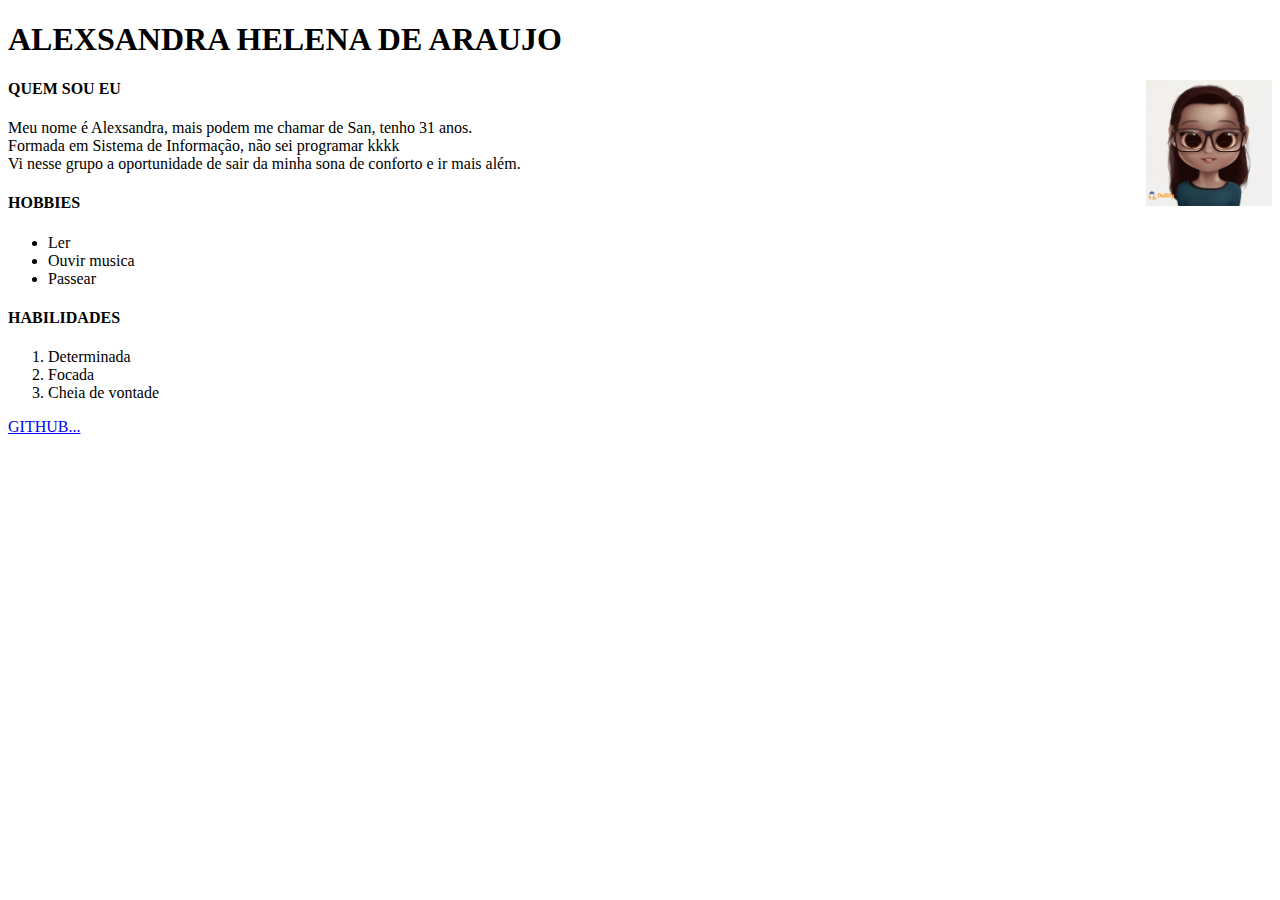
<file: atv1.html>
<!DOCTYPE html>
<html lang="en">

<head>
  <meta charset="UTF-8">
  <meta name="viewport" content="width=device-width, initial-scale=1.0">
  <meta http-equiv="X-UA-Compatible" content="ie=edge">
  <title> Primeiro Desafio</title>
  </h1>
</head>

<body>

  <div class="titulo">

    <h1> ALEXSANDRA HELENA DE ARAUJO </h1>

    <div class="textos">
      <img src="img\foto.jpg" width="10%" height="10%" align="right" alt="Foto de Alexsandra Helena" />

    </div>

    <h4> QUEM SOU EU </h4>
  </div>

  <div class="textos">
    <p>
      Meu nome é Alexsandra, mais podem me chamar de San, tenho 31 anos. <br />
      Formada em Sistema de Informação, não sei programar kkkk <br />
      Vi nesse grupo a oportunidade de sair da minha sona de conforto e ir mais além.
  </div>

  <div class="textos">
    <h4> HOBBIES</h4>
    <ul>
      <li>Ler</li>
      <li>Ouvir musica</li>
      <li>Passear</li>
    </ul>
  </div>

  <div class="titulo">
    <h4> HABILIDADES </h4>
  </div>

  <div class="textos">
    <p>
      <ol>
        <li>Determinada</li>
        <li>Focada</li>
        <li>Cheia de vontade</li>
      </ol>
    </p>

    <a href="https://github.com/alexsandrahelena"> GITHUB... </a>
</body>

</html>
</file>
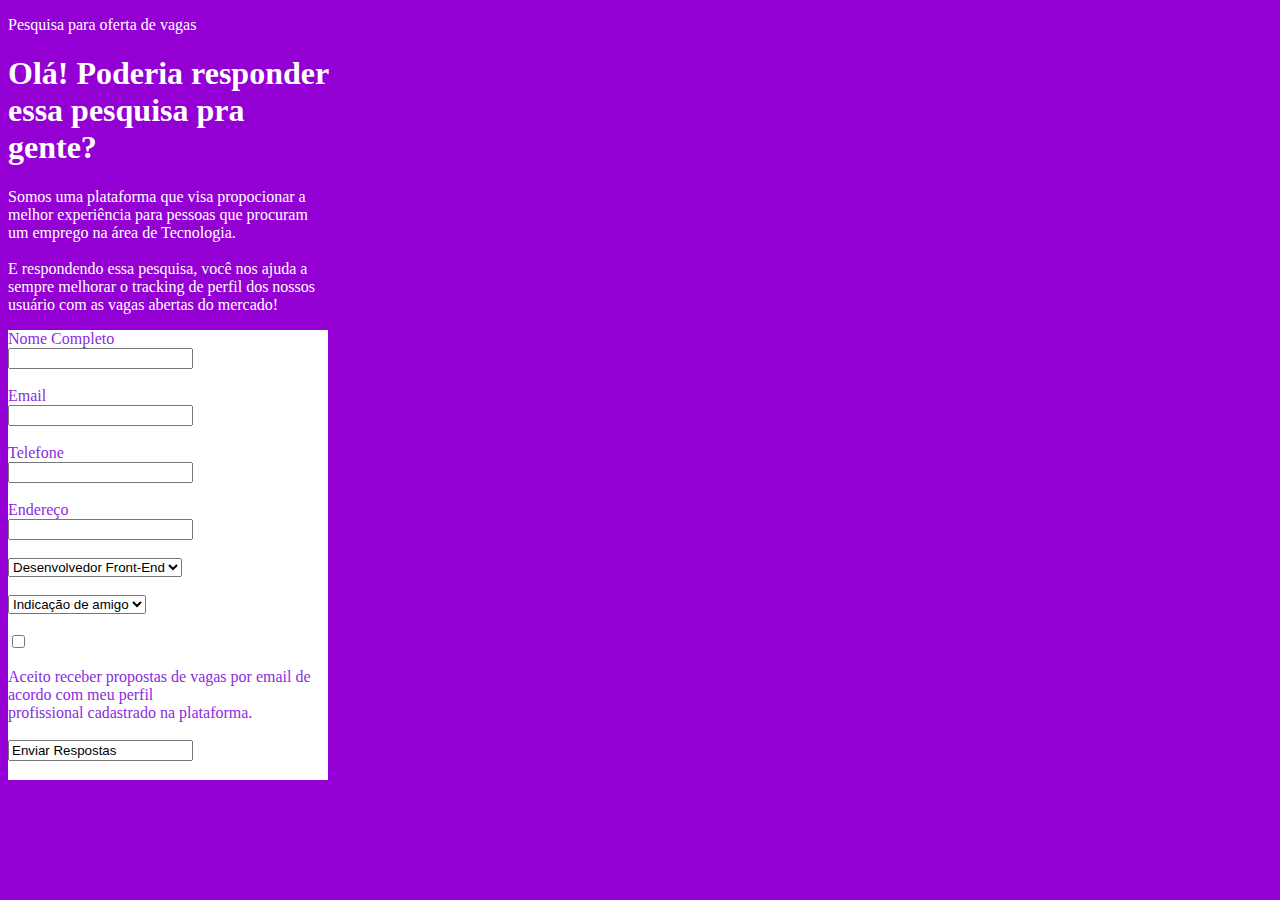
<file: dasafio 2.html>
<!DOCTYPE html>
<html lang="en">

<head>
  <meta charset="UTF-8">
  <meta name="viewport" content="width=device-width, initial-scale=1.0">
  <meta http-equiv="X-UA-Compatible" content="ie=edge">

  <title> Desafio 2 </title>

</head>

<body>

  <link href="style.css" rel="stylesheet" <div class="titulo">

  <p> Pesquisa para oferta de vagas <br />

    <div class="textos">
      <p>
        <h1>Olá! Poderia responder <br />
          essa pesquisa pra <br />
          gente? </h1>
      </p>
    </div>

    <div class="textos">
      <p>
        Somos uma plataforma que visa propocionar a <br />
        melhor experiência para pessoas que procuram <br />
        um emprego na área de Tecnologia. <br /> <br />

        E respondendo essa pesquisa, você nos ajuda a <br />
        sempre melhorar o tracking de perfil dos nossos <br />
        usuário com as vagas abertas do mercado!
      </p>

    </div>

    <div class="cadastro">

      <form method="post">
        Nome Completo <br />
        <input type="text" name="nome completo" /> <br /><br />

        Email <br />
        <input type="text" name="email" /> <br /><br />

        Telefone <br />
        <input type="text" name="telefone" /> <br /><br />

        Endereço <br />
        <input type="text" name="endereço" /><br />

      </form> <br />

      <select name="vagas">
        <legend> Qual vaga você procura? </legend>

        <option> Desenvolvedor Front-End </option>
        <option> Programador Back End </option>
        <option> Webdesigner </option>

      </select> <br /><br />

      <select name="onde nos achou">
        <legend> Onde nos achou? </legend>

        <option> Indicação de amigo </option>
        <option> Panfletagem </option>
        <option> Comercial </option> <br /> </br>

      </select> <br /> </br>

      </form>
      <form>

        <input type="checkbox" />
        <p>Aceito receber propostas de vagas por email de acordo com meu perfil</br>
          profissional cadastrado na plataforma. </br></br>

          <input type-"submit" value="Enviar Respostas" />

        </p>
      </form>

    </div>
</body>

</html>
</file>
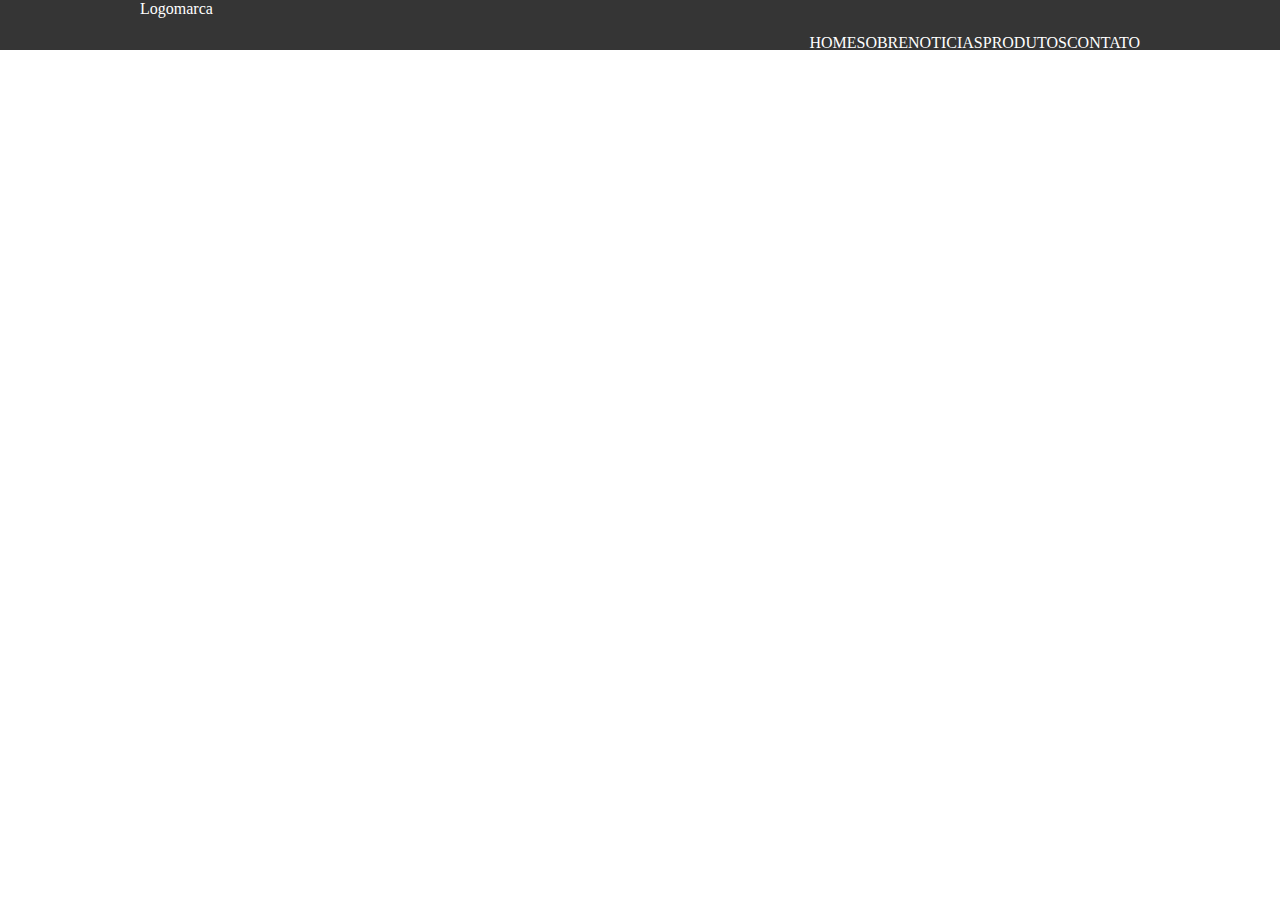
<file: projeto_site/projetosite.html>
<!DOCTYPE html>
<html lang="en">

<head>
  <meta charset="UTF-8">
  <meta name="viewport" content="width=device-width, initial-scale=1.0">
  <meta http-equiv="X-UA-Compatible" content="ie=edge">
  <title>Projeto Site</title>
  <link rel="stylesheet" type="text/css" href="estilosite.css" />
</head>

<body>
  <div class="topoinicio">
    <div class="topointerior">
      <div class="Logomarca">
        Logomarca
      </div>
      <div class="menu">
        <ul>
          <li>HOME</li>
          <li>SOBRE</li>
          <li>NOTICIAS</li>
          <li>PRODUTOS</li>
          <li>CONTATO</li>
        </ul>
      </div>
    </div>
  </div>
</body>

</html>
</file>
<file: style.css>
body {
  margin 0: ;
background-color: #9400D3;
color:#FFFFFF;
}
form{
  color: #8A2BE2;
}

.cadastro {
  width:320px;
  height:450px;
  background-color: #FFFFFF
}
</file>
<file: projeto_site/estilosite.css>
body{
  margin:0;
  padding:0;
}
.topoinicio{
  height:50px;
  background-color:#353535;
}
.topointerior{
  width:1000px;
  margin: auto;
  color: #ffffff;
}
.logomarca{
  float:left;
  font-size:24px;
  line-height:50px; 
}
.menu{
float:right;
}
.menu ul,
.menu li {
  margin:0;
  padding:0;
  list-style:none;
}
.menu li {
  float:left;
  padding:left:10px;
  padding:right:10px;
  line-height:50px;

}
</file>
